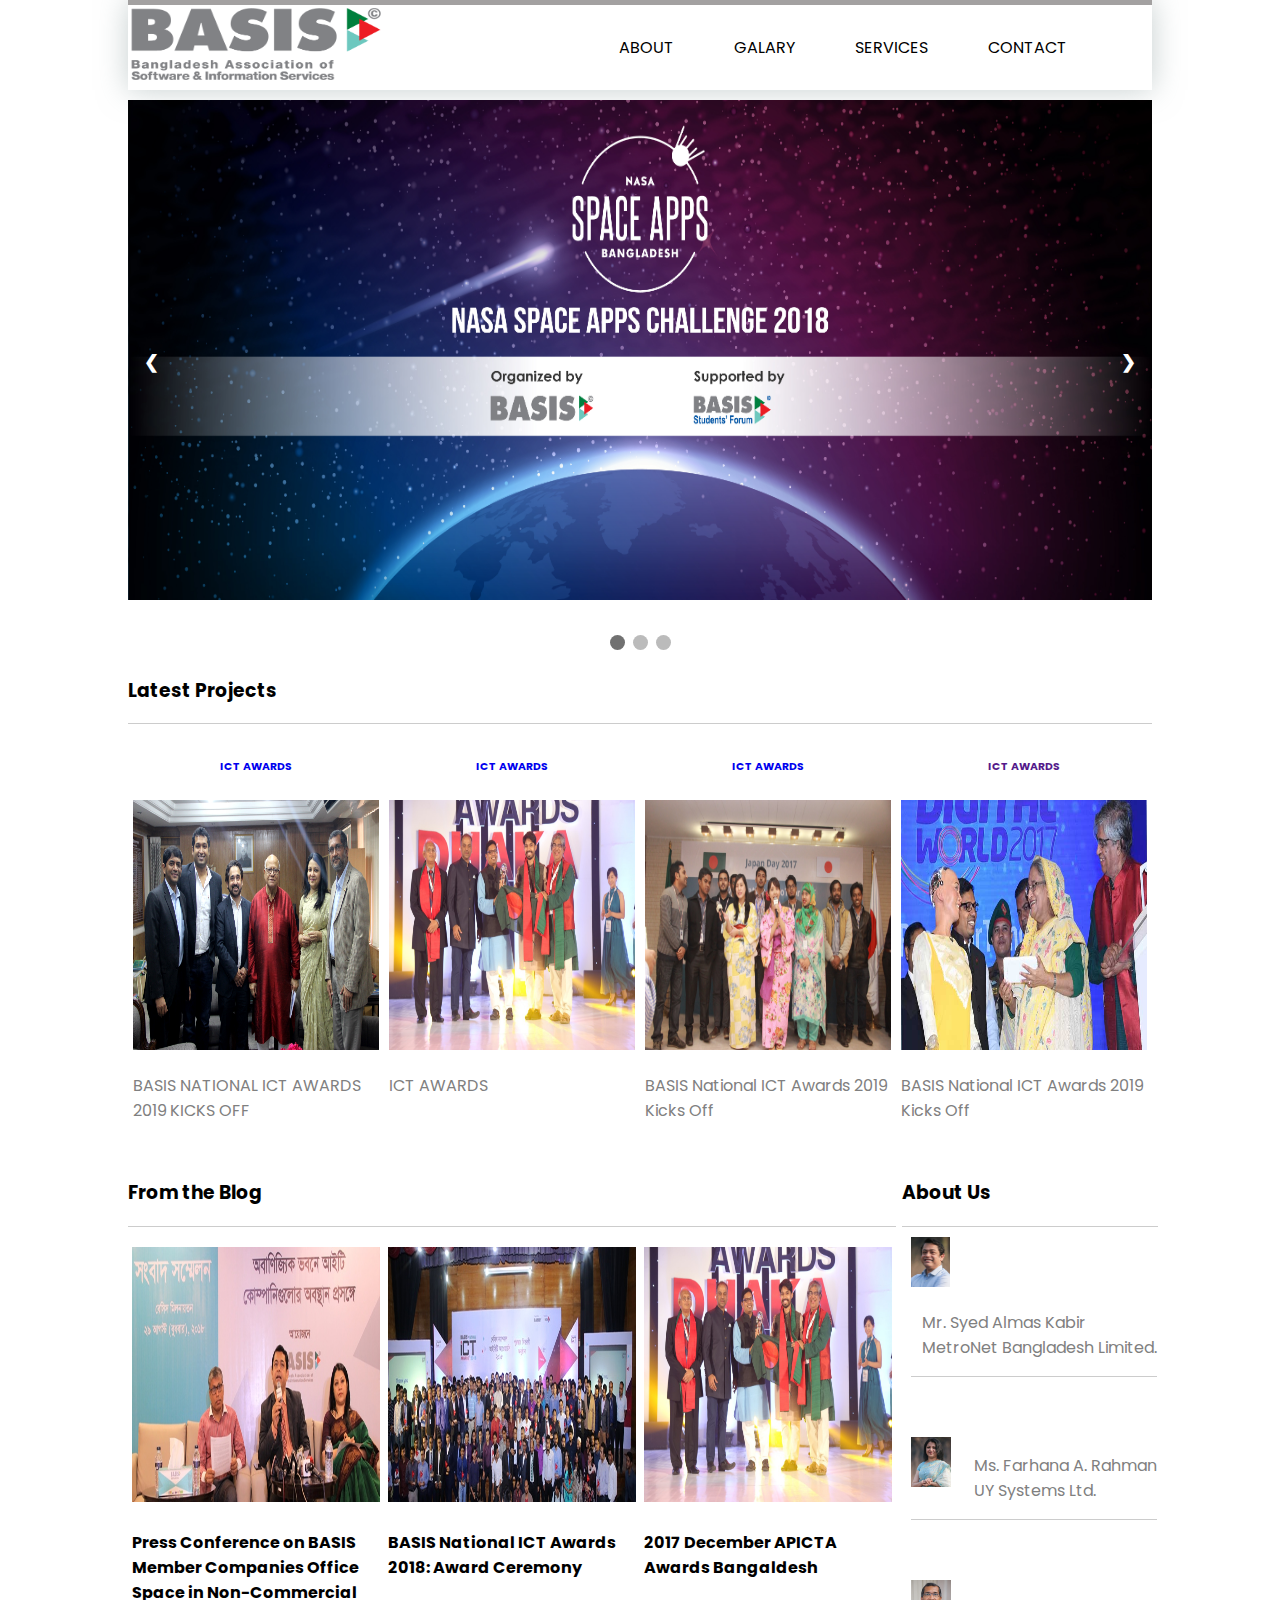
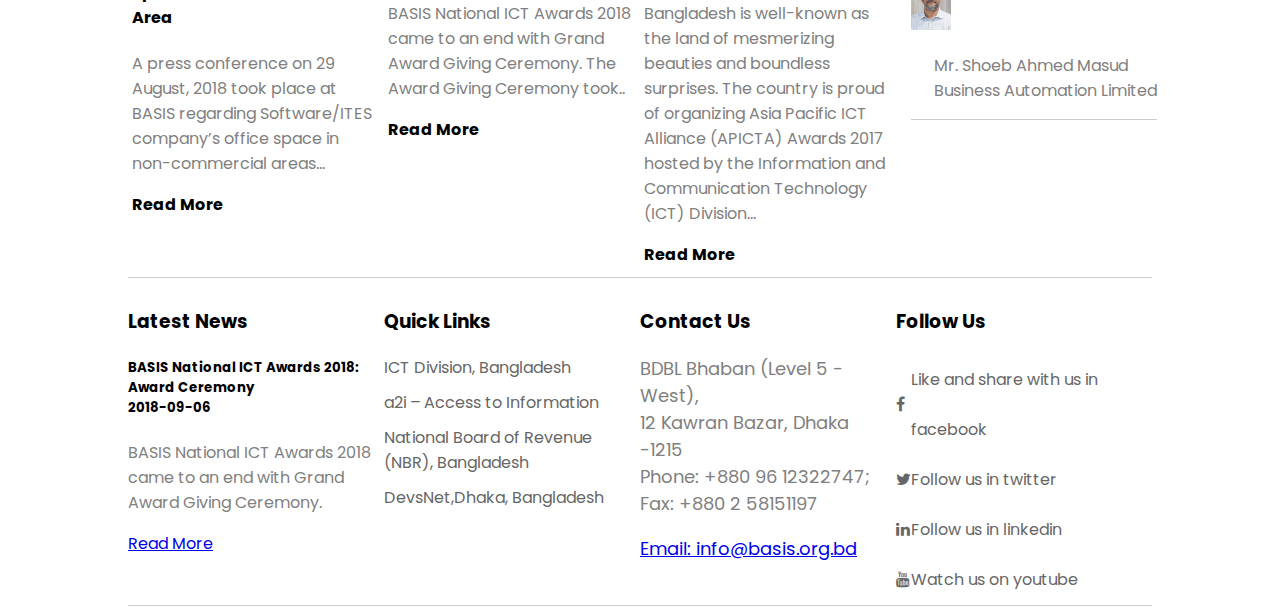
<file: index.html>
<!DOCTYPE html>
<html>
<head>
	<title>Home | BASIS</title>
	<link rel="stylesheet" type="text/css" href="css/style.css">
	<meta charset="utf-8">
	<meta name="viewport" content="width=device-width">
	<link rel="stylesheet" href="https://cdnjs.cloudflare.com/ajax/libs/font-awesome/4.7.0/css/font-awesome.min.css">
	<link href="https://fonts.googleapis.com/css?family=Poppins" rel="stylesheet">
</head>
<body>
	<!-- Header Start -->
	<header class="header">
		<div class="logo">
			<a href="index.html"><img src="images/logo.png"></a>
		</div>
		<!-- Navbar Start Here -->
		<nav class="navbar">
			<ul>
				<li>
					<a href="about.html">About</a>
				</li>
				<li>
					<a href="gallery.html">Galary</a>
				</li>
				<li>
					<a href="#">Services</a>
				</li>
				<li>
					<a href="contact.html">Contact</a>
				</li>
			</ul>
		</nav>
		<div style="clear: both;"></div>
		<!-- Navbar Ends Here -->
	</header>
	<!-- Header Ends Here -->

	<!-- Welcome to Main Body -->
	<main>
		<!-- Slideshow Start from Here -->
		<section class="container">


			<div class="slideshow-container">

				<div class="mySlides fade">
					
					<img src="images/nasa-space-app.jpg" onclick="window.open('https://www.facebook.com/BASIS.BD/','_self')" style="cursor: pointer;" >
					
				</div>

				
				<div class="mySlides fade">
					
					<img src="images/theme-image.jpg" onclick="window.open('https://www.facebook.com/BASIS.BD/','_self')" style="cursor: pointer;">
					
				</div>
				<div class="mySlides fade">
					
					<img src="images/about-basis.jpg" onclick="window.open('https://www.facebook.com/BASIS.BD/','_self')" style="cursor: pointer;">
					
				</div>

				<a class="prev" onclick="plusSlides(-1)">&#10094;</a>
				<a class="next" onclick="plusSlides(1)">&#10095;</a>

			</div>
			<br>
			
			<div style="text-align:center">
				<span class="dot" onclick="currentSlide(1)"></span> 
				<span class="dot" onclick="currentSlide(2)"></span> 
				<span class="dot" onclick="currentSlide(3)"></span> 
			</div>
			
			<script>
				var slideIndex = 1;
				showSlides(slideIndex);

				function plusSlides(n) {
					showSlides(slideIndex += n);
				}

				function currentSlide(n) {
					showSlides(slideIndex = n);
				}

				function showSlides(n) {
					var i;
					var slides = document.getElementsByClassName("mySlides");
					var dots = document.getElementsByClassName("dot");
					if (n > slides.length) {slideIndex = 1}    
						if (n < 1) {slideIndex = slides.length}
							for (i = 0; i < slides.length; i++) {
								slides[i].style.display = "none";  
							}
							for (i = 0; i < dots.length; i++) {
								dots[i].className = dots[i].className.replace(" active", "");
							}
							slides[slideIndex-1].style.display = "block";  
							dots[slideIndex-1].className += " active";
						}
					</script>
				</section>
				<!-- Slideshow Ends Here -->

				<!-- Lates Projects Start -->

				<section class="container2">
					<div class="container2-child1">
						<h3>Latest Projects</h3>			
					</div> 
					<div class="container2-child2">
						<a href="#">
							<div class="common">
								<h6>ICT AWARDS</h6>
								<img src="images/basis4.jpg">
								<p>BASIS NATIONAL ICT AWARDS 2019 KICKS OFF</p>
							</div>
						</a>

						<a  href="#">
							<div class="common">
								<h6>ICT AWARDS</h6>
								<img src="images/basis1.jpg">
								<p>ICT AWARDS</p>
							</div>
						</a>

						<a href="#">	
							<div class="common">
								<h6>ICT AWARDS</h6>
								<img src="images/basis2.jpg">
								<p>BASIS National ICT Awards 2019 Kicks Off</p>
							</div>
						</a>

						<a href="">
							<div class="common">
								<h6>ICT AWARDS</h6>
								<img src="images/basis3.jpg">
								<p>BASIS National ICT Awards 2019 Kicks Off</p>
							</div>
						</a>
					</div>
				</section>
				<!-- Latest Projects Ends -->


				<!-- Blog & About Section -->
				<section class="container3">




					<div class="section3">
						

						<!-- Blog Start -->
						<div class="photo-section">
							<div class="new1" style="margin-right: 6.07px"><h3>From the Blog</h3></div>
							<div style="clear: both;"></div>
							<div class="photo-section-child1">

								<div class="image">
									<img src="images/abcd.JPG">
									<h4>Press Conference on BASIS Member Companies Office Space in Non-Commercial Area</h4>
									<p>A press conference on 29 August, 2018  took place at BASIS regarding Software/ITES company’s office space in non-commercial areas...</p>
									<a  href="https://basis.org.bd/index.php/site/news/395">Read More</a>

								</div>
								<div class="image">
									<img src="images/basis-meet-up.JPG">
									<h4>BASIS National ICT Awards 2018: Award Ceremony</h4>
									<p>BASIS National ICT Awards 2018 came to an end with Grand Award Giving Ceremony. The Award Giving Ceremony took..</p>
									<a  href="https://basis.org.bd/index.php/site/news/396">Read More</a>
								</div>
								<div class="image">
									<img src="images/basis1.jpg">
									<h4>2017 December APICTA Awards Bangaldesh</h4>
									<p>Bangladesh is well-known as the land of mesmerizing beauties and boundless surprises. The country is proud of organizing Asia Pacific ICT Alliance (APICTA) Awards 2017 hosted by the Information and Communication Technology (ICT) Division...</p>
									<a  href="https://www.apicta.org/apicta-host/apicta-2017-dhaka-bangladesh">Read More</a>
								</div>

							</div>
							
						</div>
						<!-- Blog Ends -->

						<!-- About  -->
						<div class="for-about">
							<div class="new1" style="margin-left: 6.07px"><h3>About Us</h3></div>
							<div class="col">

								<img src="images/president.jpg">
								<p>Mr. Syed Almas Kabir <br>

								MetroNet Bangladesh Limited.</p>

							</div>
							<div class="col">
								<img src="images/Director.jpg">
								<p>Ms. Farhana A. Rahman <br>

								UY Systems Ltd.</p>
							</div>
							<div class="col">
								<img src="images/director-1.jpg">
								<p>Mr. Shoeb Ahmed Masud <br>

								Business Automation Limited</p>
							</div>
						</div>
						<!-- About khatam -->




					</div>	
					<div style="clear: both;"></div>

				</section>
			</main>



			<section class="container4">
				
				<div class="foot-wrap">
					<div class="wrap">
						<div class="wrap-child1"><h3>Latest News</h3></div>
						<div class="child1-content">
							<h5>BASIS National ICT Awards 2018: Award Ceremony <br>2018-09-06</h5>
							<p>
								BASIS National ICT Awards 2018 came to an end with Grand Award Giving Ceremony. 
							</p>
							<a href="https://basis.org.bd/index.php/site/news/396">Read More</a> 
						</div>	
					</div>

					
					<div class="wrap">
						<div><h3>Quick Links</h3></div>
						<div class="links">
							<a href="http://www.ictd.gov.bd/"> ICT Division, Bangladesh</a>
							<a href="http://a2i.pmo.gov.bd/" > a2i – Access to Information</a>
							<a href="http://nbr.gov.bd/"> <span >National Board of Revenue (NBR), Bangladesh</span></a>
							<a href="http://www.devsnet.com/"> DevsNet,Dhaka, Bangladesh</a>
						</div>
					</div>
					<div class="wrap">
						<div><h3>Contact Us</h3></div>
						<div class="text-zone">
							<p>
								BDBL Bhaban (Level 5 - West),<br>
								12 Kawran Bazar, Dhaka -1215 <br>
								Phone: +880 96 12322747;<br>									    
								Fax:      +880 2 58151197 
							</p>

							<a href="mailto:info@basis.org.bd">Email: info@basis.org.bd</a>
						</div>
					</div>
					<div class="wrap">
						<div><h3>Follow Us</h3></div>
						<div>
							<div class="col-xs-12 col-sm-12 col-md-6 col-xl-3">
								
								<table border="0" cellspacing="0" cellpadding="0" id="socialTable">
									<tbody>
										<tr onclick="window.open('https://www.facebook.com/BASIS.BD/','_blank')" id="socialFacebook">
											<td class="td-logo"><span class="fa fa-facebook"></span><br></td>
											<td>Like and share with us in facebook</td>
										</tr>
										<tr onclick="window.open('https://twitter.com/basisbd','_blank')" id="socialTwitter">
											<td class="td-logo"?> <span class="fa fa-twitter""></span></td>
											<td>  Follow us in twitter</td>
										</tr>
										<tr onclick="window.open('https://linkedin.com/company/basis-bd','_blank')" id="socialLinkedIn">
											<td class="td-logo"><span class="fa fa-linkedin"></span></td>
											<td >Follow us in linkedin</td>
										</tr>
										<tr onclick="window.open('https://www.youtube.com/BASISChannel','_blank')" id="socialYoutube">
											<td class="td-logo" ><span class="fa fa-youtube"></span></td>
											<td>Watch us on youtube</td>
										</tr>
									</tbody>
								</table>							
							</div>
						</div>
					</div>
					
				</div>



			<!-- <div class="new3"><h3>Latest News</h3></div>
			<div class="new3" style="margin-left: 12.15px"><h3>Quick Links</h3></div>
			<div class="new3"  style="margin-left: 12.15px"><h3>Contact Us</h3></div>
			<div class="new3" style="margin-left: 12.15px"><h3>Social Media</h3></div>
			
			<div class="foot">
				<h4>Post Litle</h4>
				<p>Lorem ipsum dolor sit amet, consectetur adipisicing elit, sed do eiusmod
				tempor incididunt ut labore et dolore magna aliqua. Ut enim ad minim veniam,
				quis nostrud exercitation ullamco laboris nisi ut aliquip ex ea commodo
				consequat. Duis aute irure dolor in reprehenderit in voluptate velit esse
				cillum dolore eu fugiat nulla pariatur. Excepteur sint occaecat cupidatat non
				proident, sunt in culpa qui officia deserunt mollit anim id est laborum.</p>
			</div>
			<div>
				
			</div>
			<div>
				
			</div>
			<div>
				
			</div> -->

		</section>
		<script
		src="http://code.jquery.com/jquery-3.3.1.min.js"
		integrity="sha256-FgpCb/KJQlLNfOu91ta32o/NMZxltwRo8QtmkMRdAu8="
		crossorigin="anonymous">
			
		</script>
	</body>
	</html>
</file>
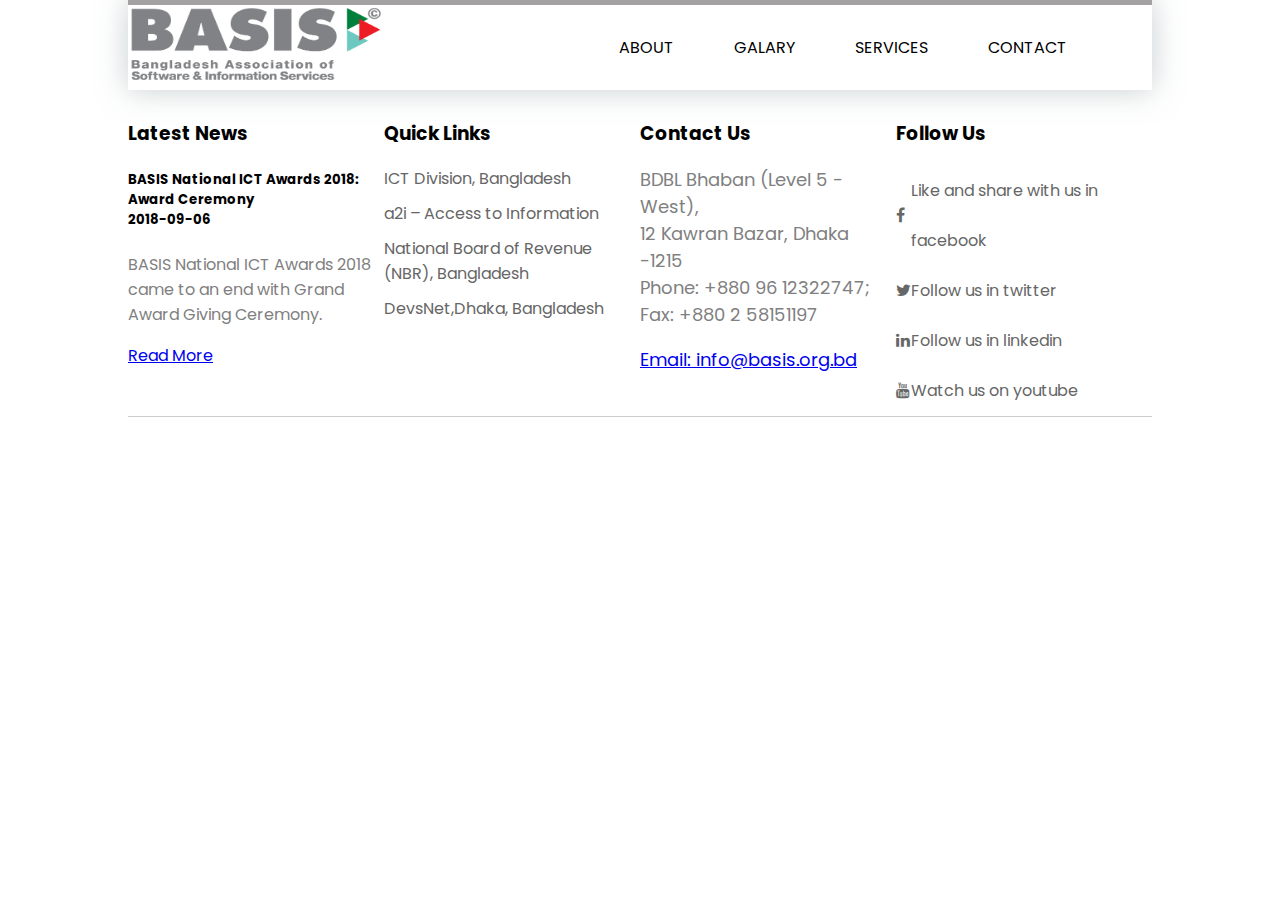
<file: about.html>
<!DOCTYPE html>
<html>
<head>
	<title>Home | BASIS</title>
	<link rel="stylesheet" type="text/css" href="css/style.css">
	<meta charset="utf-8">
	<meta name="viewport" content="width=device-width">
	<link rel="stylesheet" href="https://cdnjs.cloudflare.com/ajax/libs/font-awesome/4.7.0/css/font-awesome.min.css">
	<link href="https://fonts.googleapis.com/css?family=Poppins" rel="stylesheet">
</head>
<body>
	<!-- Header Start -->
	<header class="header">
		<div class="logo">
			<a href="index.html"><img src="images/logo.png"></a>
		</div>
		<!-- Navbar Start Here -->
		<nav class="navbar">
			<ul>
				<li>
					<a href="about.html">About</a>
				</li>
				<li>
					<a href="gallery.html">Galary</a>
				</li>
				<li>
					<a href="services.html">Services</a>
				</li>
				<li>
					<a href="contact.html">Contact</a>
				</li>
			</ul>
		</nav>
		<div style="clear: both;"></div>
		<!-- Navbar Ends Here -->
	</header>
	<!-- Header Ends Here -->


	













































				<section class="container4">
				
				<div class="foot-wrap">
					<div class="wrap">
						<div class="wrap-child1"><h3>Latest News</h3></div>
						<div class="child1-content">
							<h5>BASIS National ICT Awards 2018: Award Ceremony <br>2018-09-06</h5>
							<p>
								BASIS National ICT Awards 2018 came to an end with Grand Award Giving Ceremony. 
							</p>
							<a href="https://basis.org.bd/index.php/site/news/396">Read More</a> 
						</div>	
					</div>

					
					<div class="wrap">
						<div><h3>Quick Links</h3></div>
						<div class="links">
							<a href="http://www.ictd.gov.bd/"> ICT Division, Bangladesh</a>
							<a href="http://a2i.pmo.gov.bd/" > a2i – Access to Information</a>
							<a href="http://nbr.gov.bd/"> <span >National Board of Revenue (NBR), Bangladesh</span></a>
							<a href="http://www.devsnet.com/"> DevsNet,Dhaka, Bangladesh</a>
						</div>
					</div>
					<div class="wrap">
						<div><h3>Contact Us</h3></div>
						<div class="text-zone">
							<p>
								BDBL Bhaban (Level 5 - West),<br>
								12 Kawran Bazar, Dhaka -1215 <br>
								Phone: +880 96 12322747;<br>									    
								Fax:      +880 2 58151197 
							</p>

							<a href="mailto:info@basis.org.bd">Email: info@basis.org.bd</a>
						</div>
					</div>
					<div class="wrap">
						<div><h3>Follow Us</h3></div>
						<div>
							<div class="col-xs-12 col-sm-12 col-md-6 col-xl-3">
								
								<table border="0" cellspacing="0" cellpadding="0" id="socialTable">
									<tbody>
										<tr onclick="window.open('https://www.facebook.com/BASIS.BD/','_blank')" id="socialFacebook">
											<td class="td-logo"><span class="fa fa-facebook"></span><br></td>
											<td>Like and share with us in facebook</td>
										</tr>
										<tr onclick="window.open('https://twitter.com/basisbd','_blank')" id="socialTwitter">
											<td class="td-logo"?> <span class="fa fa-twitter""></span></td>
											<td>  Follow us in twitter</td>
										</tr>
										<tr onclick="window.open('https://linkedin.com/company/basis-bd','_blank')" id="socialLinkedIn">
											<td class="td-logo"><span class="fa fa-linkedin"></span></td>
											<td >Follow us in linkedin</td>
										</tr>
										<tr onclick="window.open('https://www.youtube.com/BASISChannel','_blank')" id="socialYoutube">
											<td class="td-logo" ><span class="fa fa-youtube"></span></td>
											<td>Watch us on youtube</td>
										</tr>
									</tbody>
								</table>							
							</div>
						</div>
					</div>
					
				</div>



			<!-- <div class="new3"><h3>Latest News</h3></div>
			<div class="new3" style="margin-left: 12.15px"><h3>Quick Links</h3></div>
			<div class="new3"  style="margin-left: 12.15px"><h3>Contact Us</h3></div>
			<div class="new3" style="margin-left: 12.15px"><h3>Social Media</h3></div>
			
			<div class="foot">
				<h4>Post Litle</h4>
				<p>Lorem ipsum dolor sit amet, consectetur adipisicing elit, sed do eiusmod
				tempor incididunt ut labore et dolore magna aliqua. Ut enim ad minim veniam,
				quis nostrud exercitation ullamco laboris nisi ut aliquip ex ea commodo
				consequat. Duis aute irure dolor in reprehenderit in voluptate velit esse
				cillum dolore eu fugiat nulla pariatur. Excepteur sint occaecat cupidatat non
				proident, sunt in culpa qui officia deserunt mollit anim id est laborum.</p>
			</div>
			<div>
				
			</div>
			<div>
				
			</div>
			<div>
				
			</div> -->

		</section>
		<script
		src="http://code.jquery.com/jquery-3.3.1.min.js"
		integrity="sha256-FgpCb/KJQlLNfOu91ta32o/NMZxltwRo8QtmkMRdAu8="
		crossorigin="anonymous">
			
		</script>
	</body>
</file>
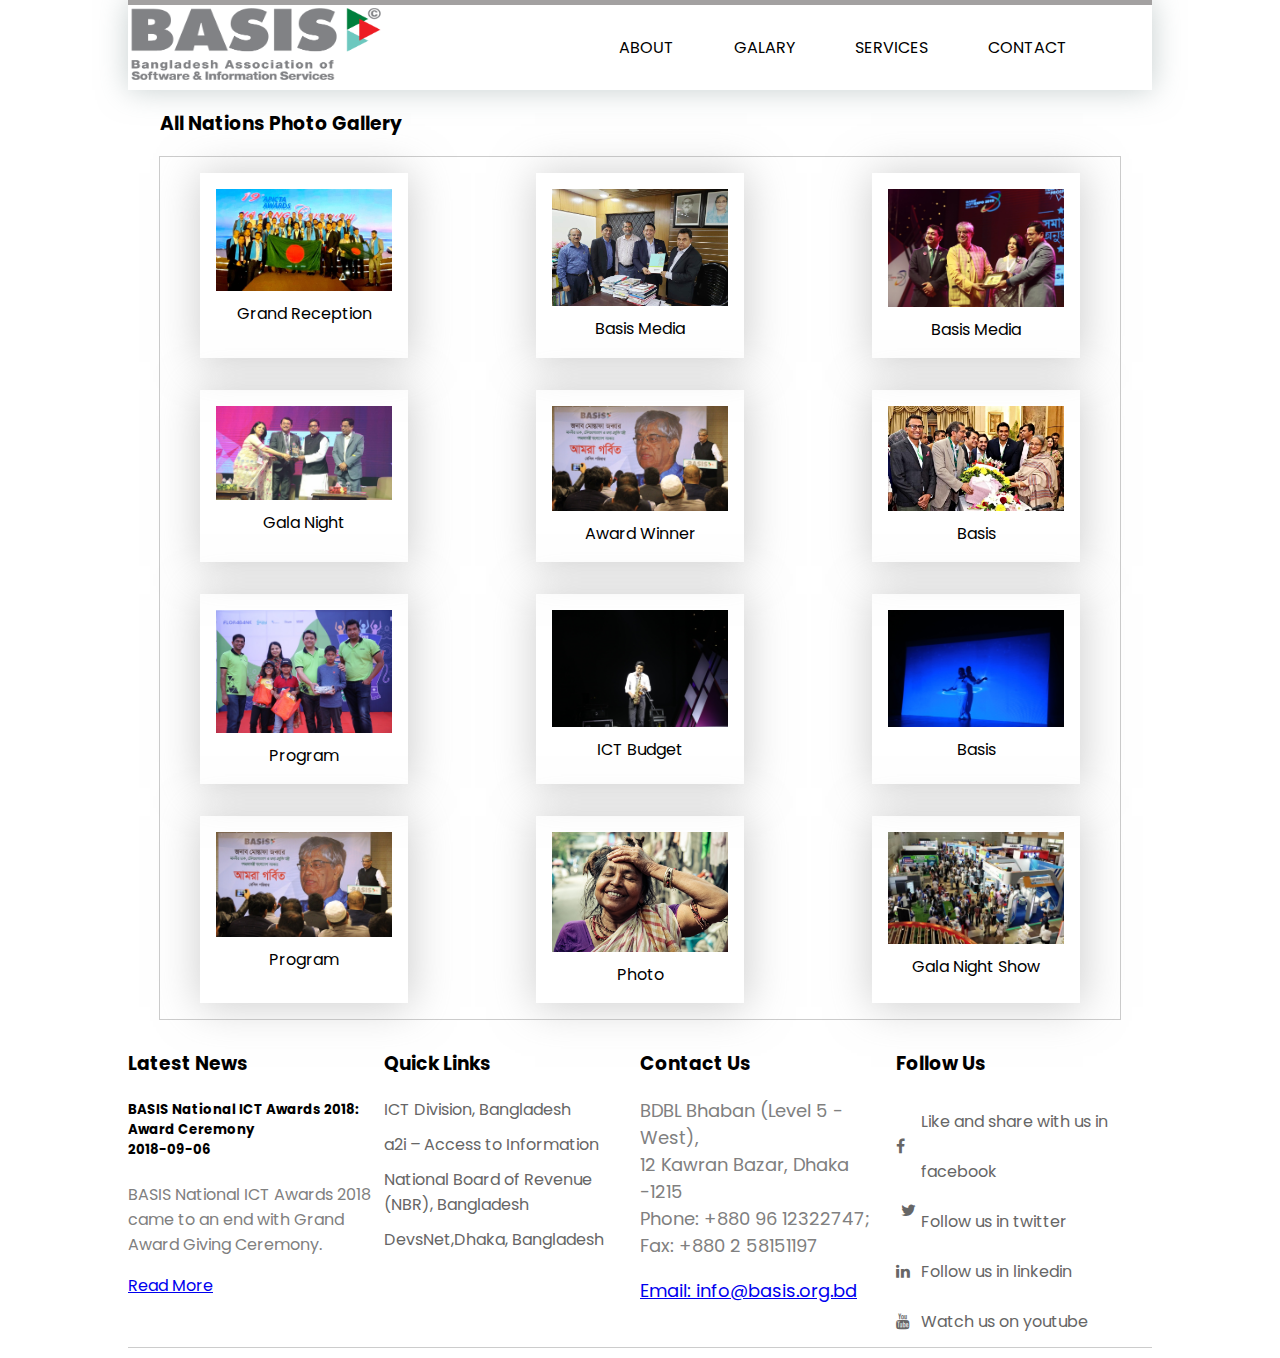
<file: gallery.html>
<!DOCTYPE html>
<html>
<head>
	<title>Gallery | BASIS</title>
	<link rel="stylesheet" type="text/css" href="css/style.css">
	<link rel="stylesheet" type="text/css" href="css/galary-style.css">
	<meta charset="utf-8">
	<meta name="viewport" content="width=device-width">
	<link href="https://fonts.googleapis.com/css?family=Poppins" rel="stylesheet">
	<link rel="stylesheet" href="https://cdnjs.cloudflare.com/ajax/libs/font-awesome/4.7.0/css/font-awesome.min.css">
	
</head>
<body>
	<!-- Header Start -->
	<header class="header">
		<div class="logo">
			<a href="index.html"><img src="images/logo.png"></a>
		</div>
		<!-- Navbar Start Here -->
		<nav class="navbar">
			<ul>
				<li>
					<a href="about.html">About</a>
				</li>
				<li>
					<a href="gallery.html">Galary</a>
				</li>
				<li>
					<a href="#">Services</a>
				</li>
				<li>
					<a href="contact.html">Contact</a>
				</li>
			</ul>
		</nav>
		<div style="clear: both;"></div>
		<!-- Navbar Ends Here -->
	</header>

	<main>
		<div class="photo-header">
				<h3>All Nations Photo Gallery</h3>
				
			</div>
		<section class="gallery">
			
			<figure class="gallery-item">
				<img src="galary/image1.jpg">
				<figcaption class="gallery-image-cap">Grand Reception</figcaption>
			</figure>

			<figure class="gallery-item">
				<img src="galary/image2.jpg">
				<figcaption class="gallery-image-cap">Basis Media</figcaption>
			</figure>

			<figure class="gallery-item">
				<img src="galary/image3.jpg">
				<figcaption class="gallery-image-cap">Basis Media</figcaption>
			</figure>


			<figure class="gallery-item">
				<img src="galary/image4.jpg">
				<figcaption class="gallery-image-cap">Gala Night</figcaption>
			</figure>

			<figure class="gallery-item">
				<img src="galary/image5.jpg">
				<figcaption class="gallery-image-cap">Award Winner</figcaption>
			</figure>

			<figure class="gallery-item">
				<img src="galary/image6.jpg">
				<figcaption class="gallery-image-cap">Basis</figcaption>
			</figure>

			<figure class="gallery-item">
				<img src="galary/image7.jpg">
				<figcaption class="gallery-image-cap">Program</figcaption>
			</figure>

			<figure class="gallery-item">
				<img src="galary/image8.jpg">
				<figcaption class="gallery-image-cap">ICT Budget</figcaption>
			</figure>

			<figure class="gallery-item">
				<img src="galary/image9.jpg">
				<figcaption class="gallery-image-cap">Basis</figcaption>
			</figure>

			<figure class="gallery-item">
				<img src="galary/image13.jpg">
				<figcaption class="gallery-image-cap">Program</figcaption>
			</figure>

			<figure class="gallery-item">
				<img src="galary/image14.jpg">
				<figcaption class="gallery-image-cap">Photo</figcaption>
			</figure>
			<figure class="gallery-item">
				<img src="galary/image12.jpg">
				<figcaption class="gallery-image-cap">Gala Night Show</figcaption>

			</figure>

				

			
		</section>
	</main>


	<section class="container4">

		<div class="foot-wrap">
			<div class="wrap">
				<div class="wrap-child1"><h3>Latest News</h3></div>
				<div class="child1-content">
					<h5>BASIS National ICT Awards 2018: Award Ceremony <br>2018-09-06</h5>
					<p>
						BASIS National ICT Awards 2018 came to an end with Grand Award Giving Ceremony. 
					</p>
					<a href="https://basis.org.bd/index.php/site/news/396">Read More</a> 
					</div>	
				</div>


				<div class="wrap">
					<div><h3>Quick Links</h3></div>
					<div class="links">
						<a href="http://www.ictd.gov.bd/"> ICT Division, Bangladesh</a>
						<a href="http://a2i.pmo.gov.bd/" > a2i – Access to Information</a>
						<a href="http://nbr.gov.bd/"> <span >National Board of Revenue (NBR), Bangladesh</span></a>
						<a href="http://www.devsnet.com/"> DevsNet,Dhaka, Bangladesh</a>
					</div>
				</div>
				<div class="wrap">
					<div><h3>Contact Us</h3></div>
					<div class="text-zone">
						<p>
							BDBL Bhaban (Level 5 - West),<br>
							12 Kawran Bazar, Dhaka -1215 <br>
							Phone: +880 96 12322747;<br>									    
							Fax:      +880 2 58151197 
						</p>

						<a href="mailto:info@basis.org.bd">Email: info@basis.org.bd</a>
					</div>
				</div>
				<div class="wrap">
					<div><h3>Follow Us</h3></div>
					<div>
						<div class="col-xs-12 col-sm-12 col-md-6 col-xl-3">
							
							<table border="0" cellspacing="0" cellpadding="0" id="socialTable">
								<tbody>
									<tr onclick="window.open('https://www.facebook.com/BASIS.BD/','_blank')" id="socialFacebook">
										<td><span class="fa fa-facebook"></span><br></td>
										<td>Like and share with us in facebook</td>
									</tr>
									<tr onclick="window.open('https://twitter.com/basisbd','_blank')" id="socialTwitter">
										<td <span class="fa fa-twitter""></span></td>
										<td>Follow us in twitter</td>
									</tr>
									<tr onclick="window.open('https://linkedin.com/company/basis-bd','_blank')" id="socialLinkedIn">
										<td ><span class="fa fa-linkedin"></span></td>
										<td >Follow us in linkedin</td>
									</tr>
									<tr onclick="window.open('https://www.youtube.com/BASISChannel','_blank')" id="socialYoutube">
										<td ><span class="fa fa-youtube"></span></td>
										<td>Watch us on youtube</td>
									</tr>
								</tbody>
							</table>							
						</div>
					</div>
				</div>
				
			</div>

			</section
</file>
<file: css/style.css>
body{
	margin: 0;
	padding: 0;
	font-family: 'Poppins', sans-serif;
}
p{
	color: gray;
}

h6 {
    text-align: center;
    text-decoration: none;
    text-decoration-color: none;
}

ul{
	margin: 0;
	padding: 0;
}

header{
	width: 80%;
	margin: 0 auto;
	border-top: 5px solid #a3a1a1;
	box-shadow: 0px 0px 30px 0px rgba(142, 160, 160, .5)
}
.logo{
	width: 25%;
	float: left;
	max-height: 78.4px;

}

.logo img{
	width: 100%;
	overflow: hidden;
	max-height: 78.4px;
	/*min-height: 70px;*/
}

.navbar{
	width: 55%;
	float: right;
}

.navbar li{

	list-style-type: none;
	float: left;
	display: inline-block;
	padding: 30px 30px;
}

.navbar li a{
	color: black;
	text-transform: uppercase;
	text-decoration: none;
}

.navbar li:hover{
	background-color: #a3a1a1;
	color: #ffffff;
}

.container{
	width: 80%;

	margin: 10px auto;
}


.container2{
	width: 80%;
	margin: 10px auto;
}
.container2-child2 a{

	flex-basis: 24%;
	text-decoration: none;		
}
.container2-child2 a:hover{
	background-color: #a3a1a1;
	border-radius: 1;
}

.container2-child2{
	display: flex;
	flex-basis: 100%;
	justify-content: space-around;
	text-decoration: none;
	border-radius: 4px;
	/*box-shadow: 0 0 3px 0 rgba(130, 121, 121, 0.6);*/
}



.container2-child1{
	width: 100%;
	margin: 10px auto;
	border-bottom: 0.5px  solid #00000033;
}

.common{
	background-color: transparent;
	
}
.common  img{
	width: 100%;
	height: 250px;
	position: relative;

}
.
.common p{
	border: 1px solid #00000033;
	background-color: #eee9e9;
	text-align: center;
	background-color: white;
	margin-top: -4px;
	margin-bottom: 0px;
}



.container3{
	max-width: 80% !important;
	width: 80%;
	
	margin: 0 auto;
	border-bottom: 1px solid #00000033;
}

.new1{
	border-bottom: 1px solid #00000033;
	width: 100%;
	float: left;
	margin:10px auto;
	
}




.section3 {
    max-width: 100%;
    margin: 10px auto;
}

.photo-section {
    width: 75%;
    justify-content: space-around;
    float: left;
}
.photo-section-child1{
	max-width: 100%;
    margin: 10px auto;
    display: flex;
    justify-content: space-around;
}

.image{
	
	flex-basis: 32.333%;
}
.image a{
	text-decoration: none;
    font-weight: bold;
}

.image a:hover{
	color: #ed1c24;
}
.image a:not(:hover){
	color: black;
}

.image img{
	max-width: 100%;
	height: 255px;
	overflow: hidden;
}


.for-about {
    width: 25%;
    display: flex;
    flex-flow: column;
    float: right;
}



.col{
	width: 96%;
	border-bottom: 1px solid #00000033;
	margin-left: 15px;
    margin-bottom: 60px;
}
.col img{
	max-width: 100% !important;
	max-height: 50px;
}

.col p{
	float: right;

}

.container4{
	max-width: 80% !important;
	width: 80%;
	max-height: 550px;
	margin: 10px auto;
	border-bottom: 1px solid #00000033;
}

.foot-wrap{
	max-width: 100%;
	display: flex;
    justify-content: space-between;
}
.wrap{
	max-width: 25%;
}
.wrap-child1, p{
	max-width: 100%;
}
.wrap p{
	max-width: 100%;
	max-height: 450px;
}

.links a{
    color: #666;
    display: block;
    margin-bottom: 10px;
    text-decoration: none;
}

.links a:hover{
	color: blue;
}
.text-zone{
	font-size: 18px;
}

td {
    margin: 5px;
    line-height: 50px;
}

#socialTable{
	color: #666;
}

#socialFacebook:hover{
	color: #3b5998;
}

#socialTwitter:hover{
	color: #1da1f2;
}

#socialLinkedIn:hover{
	color: #0077B5;
}

#socialYoutube:hover{
	color: red;
}

.fa:hover {
    opacity: 0.7;
}

.fa-fa-facebook {
  background: gray;
  color: white;
  width: 10px;
}

.fa-fa-twitter {
  background: #55ACEE;
  color: white;
}

.fa-fa-linkedin {
  background: #007bb5;
  color: white;
}

.fa-fa-youtube {
  background: #bb0000;
  color: white;
}

/** {box-sizing:border-box}*/

/* Slideshow container */
.slideshow-container {
  max-width: 100%;
  
  position: relative;
 
}
.slideshow-container img{
	width: 100%;
	height: 500px;
	overflow: hidden;

}

/* Hide the images by default */
.mySlides {
    display: none;
}

/* Next & previous buttons */
.prev, .next {
  cursor: pointer;
  position: absolute;
  top: 50%;
  width: auto;
  margin-top: -22px;
  padding: 16px;
  color: white;
  font-weight: bold;
  font-size: 18px;
  transition: 0.6s ease;
  border-radius: 0 3px 3px 0;
}

/* Position the "next button" to the right */
.next {
  right: 0;
  border-radius: 3px 0 0 3px;
}

/* On hover, add a black background color with a little bit see-through */
.prev:hover, .next:hover {
  background-color: rgba(0,0,0,0.8);
}

/* Caption text */
.text {
  color: #f2f2f2;
  font-size: 15px;
  padding: 8px 12px;
  position: absolute;
  bottom: 8px;
  width: 100%;
  text-align: center;
}

/* Number text (1/3 etc) */
.numbertext {
  color: #f2f2f2;
  font-size: 12px;
  padding: 8px 12px;
  position: absolute;
  top: 0;
}

/* The dots/bullets/indicators */
.dot {
  cursor: pointer;
  height: 15px;
  width: 15px;
  margin: 0 2px;
  background-color: #bbb;
  border-radius: 50%;
  display: inline-block;
  transition: background-color 0.6s ease;
}

.active, .dot:hover {
  background-color: #717171;
}

/* Fading animation */
.fade {
  -webkit-animation-name: fade;
  -webkit-animation-duration: 1.5s;
  animation-name: fade;
  animation-duration: 1.5s;
}

@-webkit-keyframes fade {
  from {opacity: .4} 
  to {opacity: 1}
}

@keyframes fade {
  from {opacity: .4} 
  to {opacity: 1}
}
</file>
<file: css/galary-style.css>
.photo-header{
	width: 75%;
	margin: 0 auto;
	font-weight: 400;
}
.gallery{
	width: 75%;
	margin: 0 auto;
	display: flex;
	flex-flow: row wrap;
	justify-content: space-between;
	border: 0.5px  solid #00000033;
}




.gallery-item{
	display: block;
	width: 100%;
	box-sizing: border-box;
	padding: 1rem;
	
	box-shadow: 1px 2px 40px 2px rgba(160, 160, 160, .5);

}

figcaption.gallery-image-cap {
    margin-top: 10px;
    text-align: center;
}

.gallery-item:hover{

	transition: all 0.5s;
  	/*box-shadow: 0px 3px 3px 6px #a3a1a1 ;*/
  	border-left: 8px solid #a3a1a1;
}
.gallery-item img{
	width: 100%;
	max-height: 158.6px;
	display: block;
}


@media  only screen and (min-width: 33.75em) {
	.gallery-item{
		flex-basis: calc(50% - 2rem);
	}
}

@media  only screen and (min-width: 48em) {
	.gallery-item{
		flex-basis: calc((100% / 3) - 2rem);
	}
}

@media  only screen and (min-width: 68em) {
	.gallery-item{
		flex-basis: calc((100% / 4) - 2rem);
	}
}
</file>
